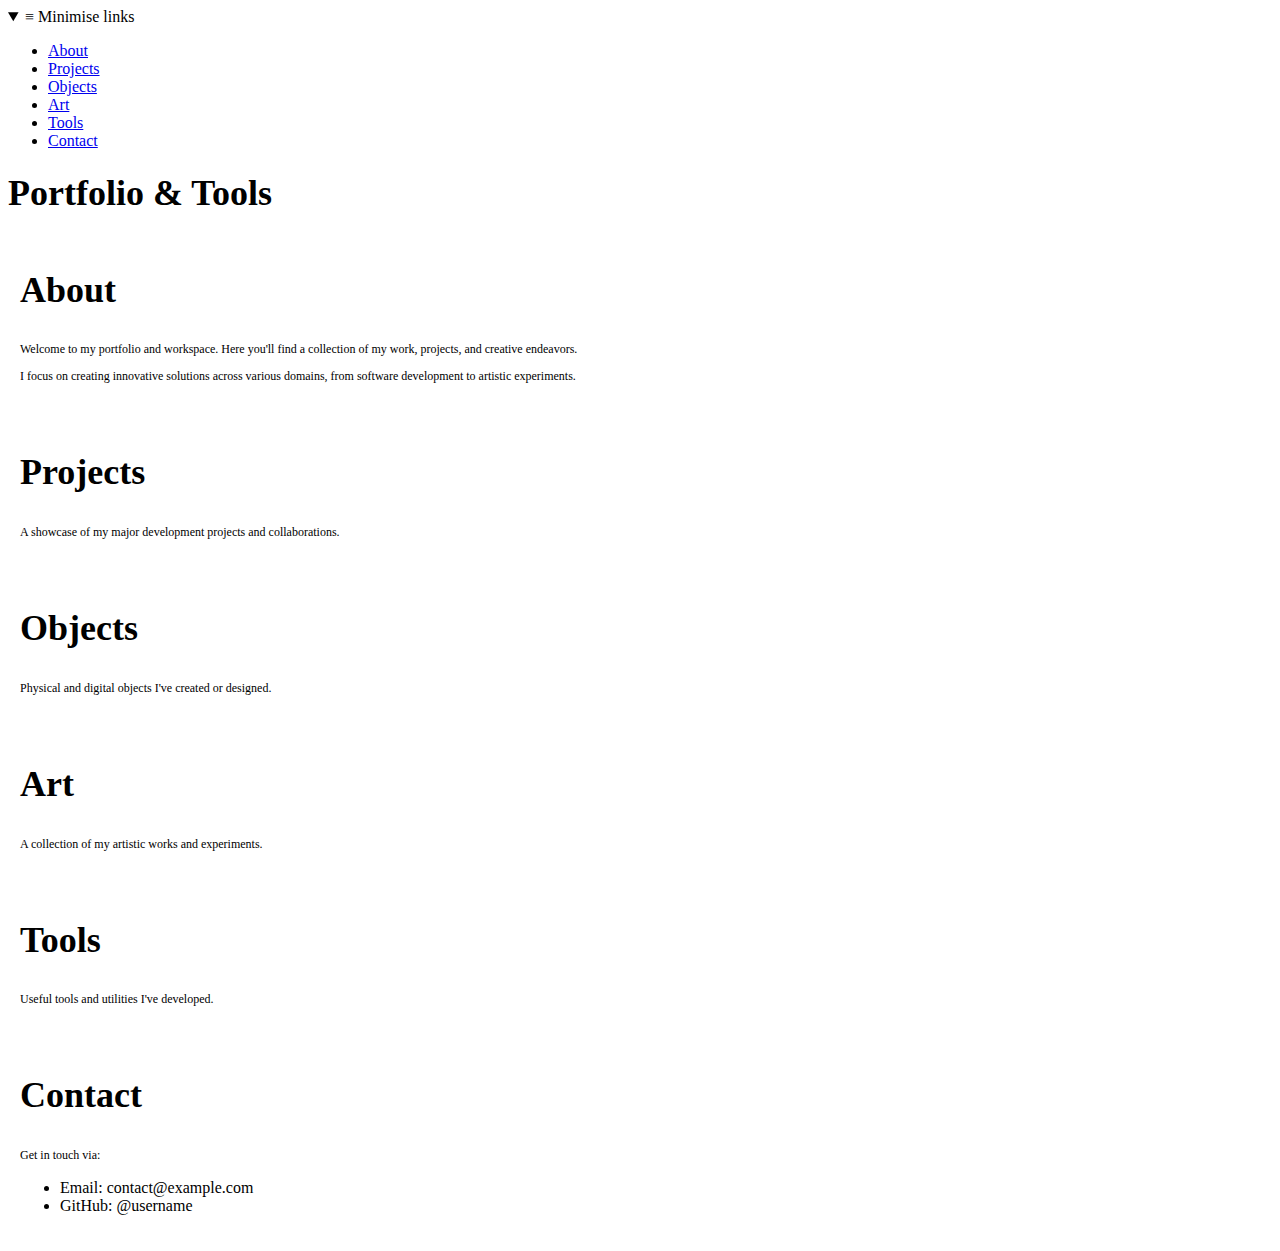
<file: index.html>
<!DOCTYPE html>
<html lang="en">
<head>
    <meta charset="utf-8">
    <title>Portfolio & Tools</title>
    <meta name="viewport" content="width=device-width, initial-scale=1">
    <link href="https://fonts.googleapis.com/css2?family=Rubik+Mono+One&family=Space+Mono:wght@400;700&family=Syne+Mono&display=swap" rel="stylesheet">
    <link rel="stylesheet" href="styles.css">
</head>
<body>
    <aside class="sidenav">
        <details open>
            <summary class="nav-toggle">≡ Minimise links</summary>
            <nav>
                <ul>
                    <li><a href="#about">About</a></li>
                    <li><a href="#projects">Projects</a></li>
                    <li><a href="#objects">Objects</a></li>
                    <li><a href="#art">Art</a></li>
                    <li><a href="#tools">Tools</a></li>
                    <li><a href="#contact">Contact</a></li>
                </ul>
            </nav>
        </details>
    </aside>

    <div class="grid-container">
        <h1>Portfolio & Tools</h1>

        <section id="about" class="module module--full-width">
            <h2>About</h2>
            <div class="article two-column">
                <p>Welcome to my portfolio and workspace. Here you'll find a collection of my work, projects, and creative endeavors.</p>
                <p>I focus on creating innovative solutions across various domains, from software development to artistic experiments.</p>
            </div>
        </section>

        <section id="projects" class="module module--half-width">
            <h2>Projects</h2>
            <div class="article single-column">
                <p>A showcase of my major development projects and collaborations.</p>
                <div class="gallery-grid">
                    <div class="gallery-item"></div>
                    <div class="gallery-item"></div>
                </div>
            </div>
        </section>

        <section id="objects" class="module module--half-width">
            <h2>Objects</h2>
            <div class="article single-column">
                <p>Physical and digital objects I've created or designed.</p>
                <div class="gallery-grid">
                    <div class="gallery-item"></div>
                    <div class="gallery-item"></div>
                </div>
            </div>
        </section>

        <section id="art" class="module module--half-width">
            <h2>Art</h2>
            <div class="article single-column">
                <p>A collection of my artistic works and experiments.</p>
                <div class="gallery-grid">
                    <div class="gallery-item"></div>
                    <div class="gallery-item"></div>
                </div>
            </div>
        </section>

        <section id="tools" class="module module--half-width">
            <h2>Tools</h2>
            <div class="article single-column">
                <p>Useful tools and utilities I've developed.</p>
                <div class="gallery-grid">
                    <div class="gallery-item"></div>
                    <div class="gallery-item"></div>
                </div>
            </div>
        </section>

        <section id="contact" class="module module--full-width">
            <h2>Contact</h2>
            <div class="article two-column">
                <p>Get in touch via:</p>
                <ul>
                    <li>Email: contact@example.com</li>
                    <li>GitHub: @username</li>
                </ul>
            </div>
        </section>
    </div>

    <script src="script.js"></script>
</body>
</html>
</file>
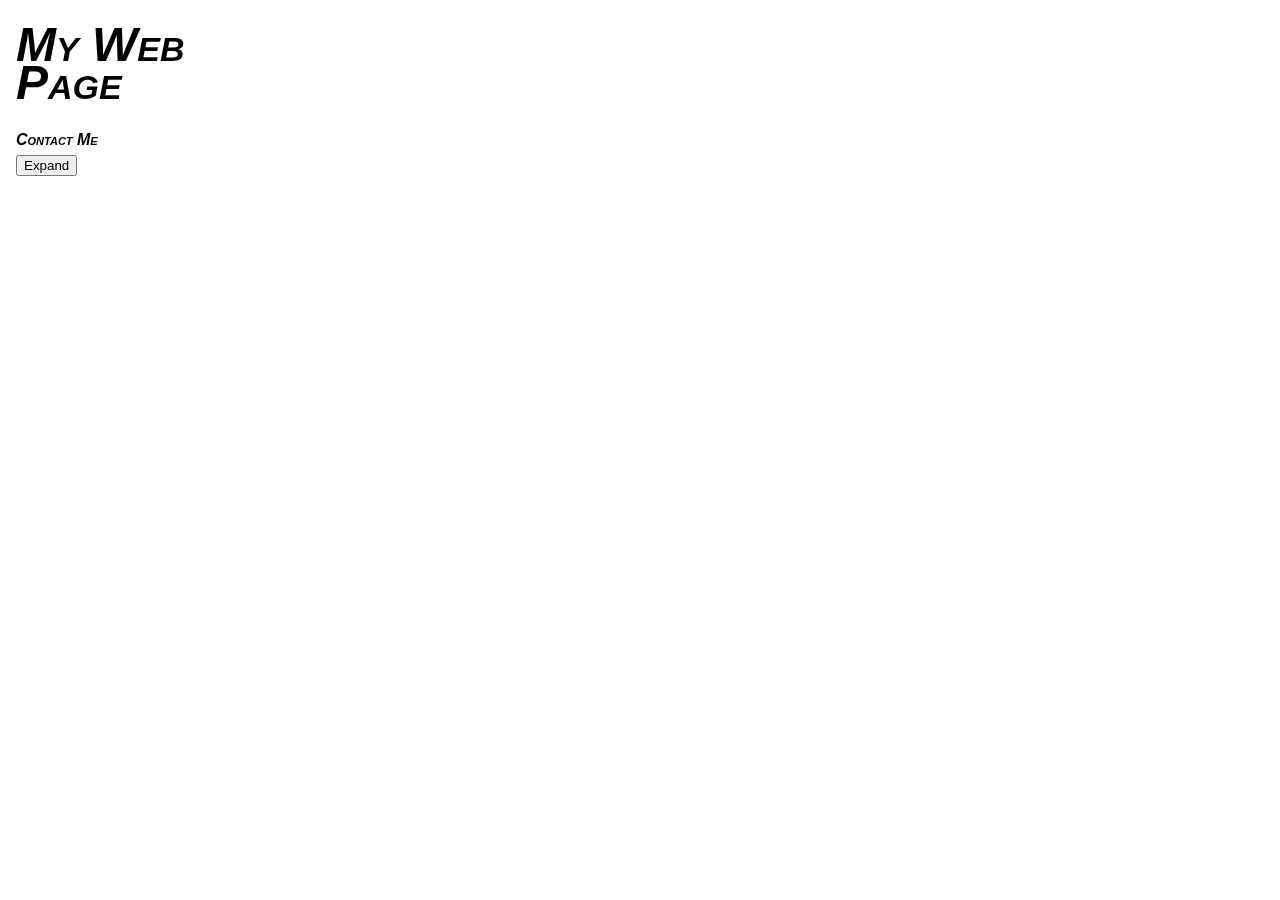
<file: src/index.html>
<!DOCTYPE html>
<html>
<head>
  <title>My Web Page</title>
  <link rel="stylesheet" type="text/css" href="styles.css">
  <script src="script.js" defer></script>
</head>
<body>
  <div id="left-margin">
    <div id="title">My Web Page</div>
    <div id="folder-structure">
      <!-- Folders and documents will be populated here by JavaScript -->
    </div>
    <div id="contact-me-folder">Contact Me</div>
    <button id="toggle-folders">Expand</button>
  </div>
  <div id="main-container">
    <div id="markdown-content">
      <!-- Markdown content will be loaded here -->
    </div>
  </div>
</body>
</html>
</file>
<file: styles.css>
// Configuration
const config = {
    targetBU: 16, // Base unit in pixels
    maxContainerWidth: 1200,
    minContainerWidth: 300,
    componentSizes: {
        h1: 6/1,
        h2: 6/2,
        h3: 6/3,
        h4: 6/4,
        h5: 6/5,
        h6: 6/6,
        p: 1
    },
    fontWidthRatios: {
        'Rubik Mono One': 0.85,
        'Space Mono': 0.61,
        'Syne Mono': 0.55
    }
};

// Calculate base unit based on container width
function calculateBaseUnit(containerWidth) {
    return Math.min(containerWidth * 0.01, config.targetBU);
}

// Adjust typography based on container size
function adjustTypography(baseUnit, containerWidth) {
    Object.entries(config.componentSizes).forEach(([tag, multiplier]) => {
        document.querySelectorAll(tag).forEach(element => {
            const fontFamily = window
                .getComputedStyle(element)
                .fontFamily
                .split(',')[0]
                .replace(/['\"]/g, '');
            const fontRatio = config.fontWidthRatios[fontFamily] || 1;
            
            const fontSize = baseUnit * multiplier / fontRatio;
            element.style.fontSize = `${fontSize}px`;
            element.style.lineHeight = `${fontSize * 1.25}px`;
        });
    });

    // Adjust title
    const title = document.querySelector('h1');
    if (title) {
        const titleFontSize = Math.min(containerWidth / title.textContent.length, baseUnit * 3);
        title.style.fontSize = `${titleFontSize}px`;
        title.style.lineHeight = `${titleFontSize * 1.1}px`;
        title.style.marginBottom = `${baseUnit}px`;
    }
}

// Adjust module layout based on container size
function adjustModuleLayout(baseUnit, containerWidth) {
    const gutterWidth = baseUnit * 1.5;
    const borderWidth = baseUnit * 0.2;
    const padding = baseUnit;
    
    const gridContainer = document.querySelector('.grid-container');
    if (gridContainer) {
        gridContainer.style.maxWidth = `${config.maxContainerWidth}px`;
        gridContainer.style.minWidth = `${config.minContainerWidth}px`;
        gridContainer.style.borderWidth = `${borderWidth}px`;
    }

    // Adjust modules
    document.querySelectorAll('.module').forEach(module => {
        module.style.borderWidth = `${borderWidth}px`;
        module.style.padding = `${padding}px`;
    });

    // Adjust gallery items
    document.querySelectorAll('.gallery-item').forEach(item => {
        item.style.borderWidth = `${borderWidth}px`;
    });
}

// Main layout adjustment function
function adjustLayout() {
    const container = document.querySelector('.grid-container');
    if (!container) return;

    const containerWidth = Math.min(
        Math.max(container.offsetWidth, config.minContainerWidth),
        config.maxContainerWidth
    );

    const baseUnit = calculateBaseUnit(containerWidth);
    adjustModuleLayout(baseUnit, containerWidth);
    adjustTypography(baseUnit, containerWidth);
}

// Event listeners
window.addEventListener('resize', () => {
    clearTimeout(window.layoutResizeTimeout);
    window.layoutResizeTimeout = setTimeout(adjustLayout, 150);
});

document.addEventListener('DOMContentLoaded', adjustLayout);

// Navigation toggle functionality
document.addEventListener('DOMContentLoaded', () => {
    const details = document.querySelector('details');
    if (details) {
        const summary = details.querySelector('summary');
        if (summary) {
            summary.addEventListener('click', () => {
                const isOpen = details.hasAttribute('open');
                summary.textContent = isOpen ? '≡ Expand links' : '≡ Minimise links';
            });
        }
    }
});
</file>
<file: src/styles.css>
/* ====================
   UNIVERSAL STYLES
   ==================== */

body {
  font-family: Tahoma, Verdana, sans-serif;
  line-height: 1.6;
  font-size: 100%;
  margin: 0;
  padding: 0;
}

/* ====================
   LAYOUT AND STRUCTURE
   ==================== */

/* Left Margin Styling */
#left-margin {
  position: fixed;
  top: 10px;
  bottom: 0;
  left: 0;
  width: calc(20ch);
  z-index: 1;
  overflow-y: auto;
  padding: 1em;
  font-variant: small-caps;
  font-style: oblique;
  font-weight: bold;
}

/* Title Styling */
#title {
  font-size: 3em;
  font-weight: bold;
  line-height: 0.8;
  margin-bottom: 0.5em;
}

/* Main Container Styling */
#main-container {
  margin-top: 100px;
  margin-left: 20em;
  display: flex;
  justify-content: center;
  align-items: center;
  height: calc(100vh - 100px);
}

/* Content Styling */
#markdown-content,
#contact-form {
  width: 80%;
  text-align: center;
}

/* ====================
   COMPONENT STYLES
   ==================== */

/* Folder and Document Styling */
.folder,
.document {
  list-style-type: none;
  margin: 0;
  padding: 0;
  cursor: pointer;
}

/* Document List Styling */
.document-list {
  max-height: 0;
  overflow: hidden;
  transition: max-height 0.2s ease-out;
  padding-left: 2em;
}

/* Folder Opening Animation */
.folder.open .document-list {
  max-height: 100vh;
}

/* ====================
   CONTACT FORM STYLES
   ==================== */

#contact-form input,
#contact-form textarea,
#contact-form button {
  width: 70%;
  margin: 10px auto;
  border: 1px solid black;
  padding: 0.5em;
  outline: none;
}

#contact-form textarea {
  min-height: 200px;
  resize: vertical;
}

#contact-form button {
  cursor: pointer;
}

#toggle-folders {
  margin-bottom: 1em;
}

/* ====================
   LINK STYLES
   ==================== */

a {
  background-color: black;
  color: white;
  padding: 2px 5px;
  text-decoration: none;
  transition: background-color 0.3s, color 0.3s;
}

a:hover {
  background-color: white;
  color: black;
}
</file>
